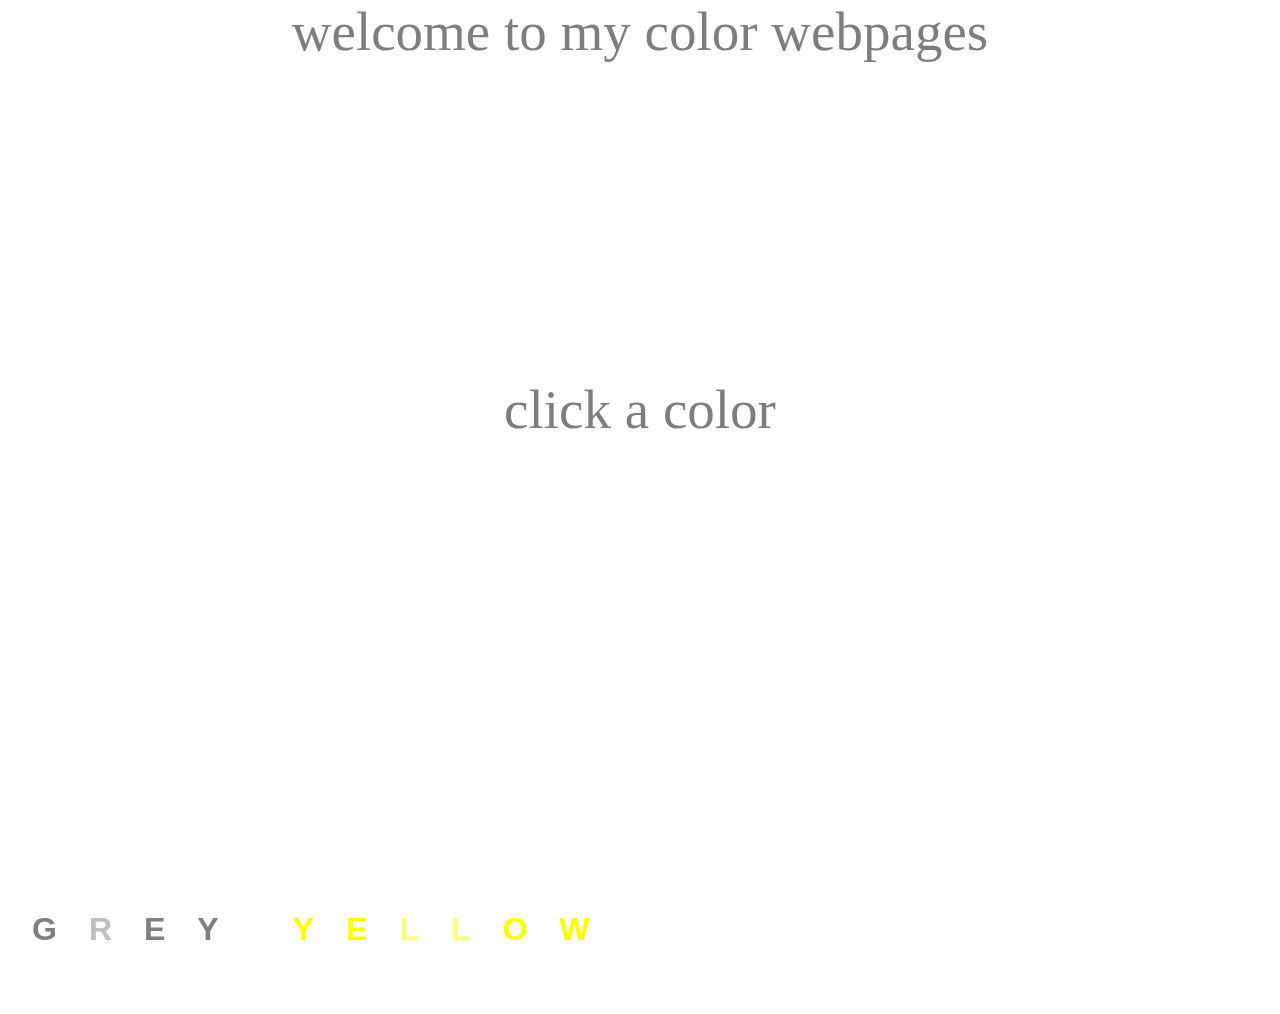
<file: index.html>
<html>

<head>
    <link rel="stylesheet" href="styles/index.css">
    <title>color webpages</title>
</head>

<header>

</header>


<body>
    <!-- The Background -->
    <div id="index-background">
        <div id="overlay">welcome to my color webpages <br></br><br></br><br></br> click a color <div class="header-bar">
            <h1 class="logo">CW</h1></div>
    </div>

    <!-- The color links -->

    <button class='glowing-btn' onclick="location.href='grey-page.html'"><span class='glowing-txt'>G<span class='faulty-letter'>R</span>EY</span></button>
    <button class='glowing-btn2' onclick="location.href='yellow-page.html'"><span class='glowing-txt'>YE<span class='faulty-letter'>LL</span>OW</span></button>





</body>






</html>
</file>
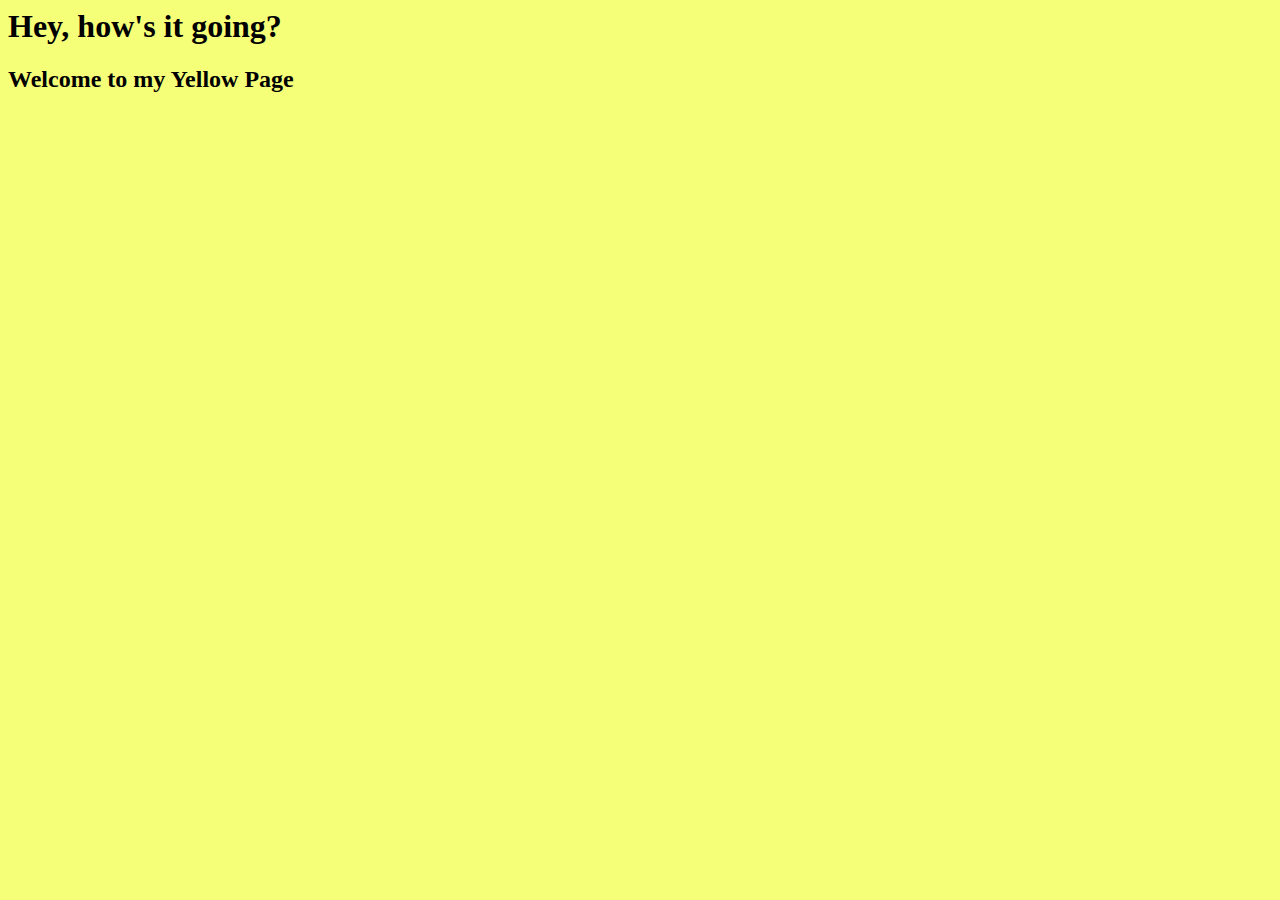
<file: yellow-page.html>
<! DOCTYPE html>
<html>
<head>
<title> background generator </title>
<style>
    body{
        background-color: rgb(246, 255, 120);
    }
</style>
  </head>
<body>
<h1> Hey, how's it going? </h1>
<h2> Welcome to my Yellow Page<h2>
</body>


</html>
</file>
<file: styles/index.css>
@import url('https://fonts.googleapis.com/css?family=Parisienne|Quicksand&display=swap');

.header-bar > .logo {
	position: bottom;
  float: right;
	top: calc(50% - 20px);
	left: 10px;
	transform: translateY(-50%);
	color: #fffc;
	font-family: 'Parisienne', cursive;
	cursor: default;
	user-select: none;
  font-size: 45px;
  margin: 13%;
}

/* The background changing colors */

html, body, #index-background, #overlay {
    height: 100%;
    width: 100%;
    min-height: 100%;
    min-width: 100%;
    margin: 0;
    padding: 0;
  }
  
  #index-background { background: url(https://s3.amazonaws.com/uploads.hipchat.com/21309/369069/P3rXUVfLuQGvv7N/bw.jpg) no-repeat center center fixed; 
    -webkit-background-size: cover;
    -moz-background-size: cover;
    -o-background-size: cover;
    background-size: cover;
      }
  
  
  #overlay { 
    -o-animation: colorcycle 20s infinite;
    -moz-animation: colorcycle20s infinite;
    -webkit-animation: colorcycle 20s infinite;
    animation: colorcycle 20s infinite; 
    -ms-filter: "progid:DXImageTransform.Microsoft.Alpha(Opacity=50)";
    filter: alpha(opacity=50);
    -moz-opacity: 0.5;
    -khtml-opacity: 0.5;
    opacity: 0.5;
    font-size: 55px;
    text-align: center;
    
  }
  
  
  @-o-keyframes colorcycle {
    0%   {background: #a24de3;}
    25%  {background: #00aeff;}
    50%  {background: #f45a4a;}
    75%  {background: #4fd1cd;}
    100% {background: #a24de3;}
  }
  
  @-moz-keyframes colorcycle {
    0%   {background: #a24de3;}
    25%  {background: #00aeff;}
    50%  {background: #f45a4a;}
    75%  {background: #4fd1cd;}
    100% {background: #a24de3;}
  }
  
  @-webkit-keyframes colorcycle {
    0%   {background: #a24de3;}
    25%  {background: #00aeff;}
    50%  {background: #f45a4a;}
    75%  {background: #4fd1cd;}
    100% {background: #a24de3;}
  }
  
  @keyframes colorcycle {
    0%   {background: #a24de3;}
    25%  {background: #00aeff;}
    50%  {background: #f45a4a;}
    75%  {background: #4fd1cd;}
    100% {background: #a24de3;}
  }

  /* The Buttons  */

  
.glowing-btn {
    position: relative;
    color: grey;
    cursor: pointer;
    padding: 0.35em 1em;
    border: 0.15em solid var(--glow-color);
    border-radius: 0.45em;
    background: none;
    perspective: 2em;
    font-family: "Raleway", sans-serif;
    font-size: 2em;
    font-weight: 900;
    letter-spacing: 1em;
}
    .glowing-btn2 {
        position: relative;
        color: yellow;
        cursor: pointer;
        padding: 0.35em 1em;
        border: 0.15em solid var(--glow-color);
        border-radius: 0.45em;
        background: none;
        perspective: 2em;
        font-family: "Raleway", sans-serif;
        font-size: 2em;
        font-weight: 900;
        letter-spacing: 1em;
  
    -webkit-box-shadow: inset 0px 0px 0.5em 0px var(--glow-color),
      0px 0px 0.5em 0px var(--glow-color);
    -moz-box-shadow: inset 0px 0px 0.5em 0px var(--glow-color),
      0px 0px 0.5em 0px var(--glow-color);
    box-shadow: inset 0px 0px 0.5em 0px var(--glow-color),
      0px 0px 0.5em 0px var(--glow-color);
    animation: border-flicker 2s linear infinite;
  }
  
  .glowing-txt {
    float: left;
    margin-right: -0.8em;
    -webkit-text-shadow: 0 0 0.125em hsl(0 0% 100% / 0.3),
      0 0 0.45em var(--glow-color);
    -moz-text-shadow: 0 0 0.125em hsl(0 0% 100% / 0.3),
      0 0 0.45em var(--glow-color);
    text-shadow: 0 0 0.125em hsl(0 0% 100% / 0.3), 0 0 0.45em var(--glow-color);
    animation: text-flicker 3s linear infinite;
  }
  
  .faulty-letter {
    opacity: 0.5;
    animation: faulty-flicker 2s linear infinite;
  }
  
  .glowing-btn::before {
    content: "";
    position: absolute;
    top: 0;
    bottom: 0;
    left: 0;
    right: 0;
    opacity: 0.7;
    filter: blur(1em);
    transform: translateY(120%) rotateX(95deg) scale(1, 0.35);
    background: var(--glow-color);
    pointer-events: none;
  }
  
  .glowing-btn::after {
    content: "";
    position: absolute;
    top: 0;
    left: 0;
    right: 0;
    bottom: 0;
    opacity: 0;
    z-index: -1;
    background-color: var(--glow-color);
    box-shadow: 0 0 2em 0.2em var(--glow-color);
    transition: opacity 100ms linear;
  }
  
  .glowing-btn:hover {
    color: rgba(220, 218, 218, 0.8);
    text-shadow: none;
    animation: none;
  }
  
  .glowing-btn:hover .glowing-txt {
    animation: none;
  }
  
  .glowing-btn:hover .faulty-letter {
    animation: none;
    text-shadow: none;
    opacity: 1;
  }
  
  .glowing-btn:hover:before {
    filter: blur(1.5em);
    opacity: 1;
  }
  
  .glowing-btn:hover:after {
    opacity: 1;
  }
  
  @keyframes faulty-flicker {
    0% {
      opacity: 0.1;
    }
    2% {
      opacity: 0.1;
    }
    4% {
      opacity: 0.5;
    }
    19% {
      opacity: 0.5;
    }
    21% {
      opacity: 0.1;
    }
    23% {
      opacity: 1;
    }
    80% {
      opacity: 0.5;
    }
    83% {
      opacity: 0.4;
    }
  
    87% {
      opacity: 1;
    }
  }
  
  @keyframes text-flicker {
    0% {
      opacity: 0.1;
    }
  
    2% {
      opacity: 1;
    }
  
    8% {
      opacity: 0.1;
    }
  
    9% {
      opacity: 1;
    }
  
    12% {
      opacity: 0.1;
    }
    20% {
      opacity: 1;
    }
    25% {
      opacity: 0.3;
    }
    30% {
      opacity: 1;
    }
  
    70% {
      opacity: 0.7;
    }
    72% {
      opacity: 0.2;
    }
  
    77% {
      opacity: 0.9;
    }
    100% {
      opacity: 0.9;
    }
  }
  
  @keyframes border-flicker {
    0% {
      opacity: 0.1;
    }
    2% {
      opacity: 1;
    }
    4% {
      opacity: 0.1;
    }
  
    8% {
      opacity: 1;
    }
    70% {
      opacity: 0.7;
    }
    100% {
      opacity: 1;
    }
  }
  
  @media only screen and (max-width: 600px) {
    .glowing-btn{
      font-size: 1em;
    }
  }
</file>
